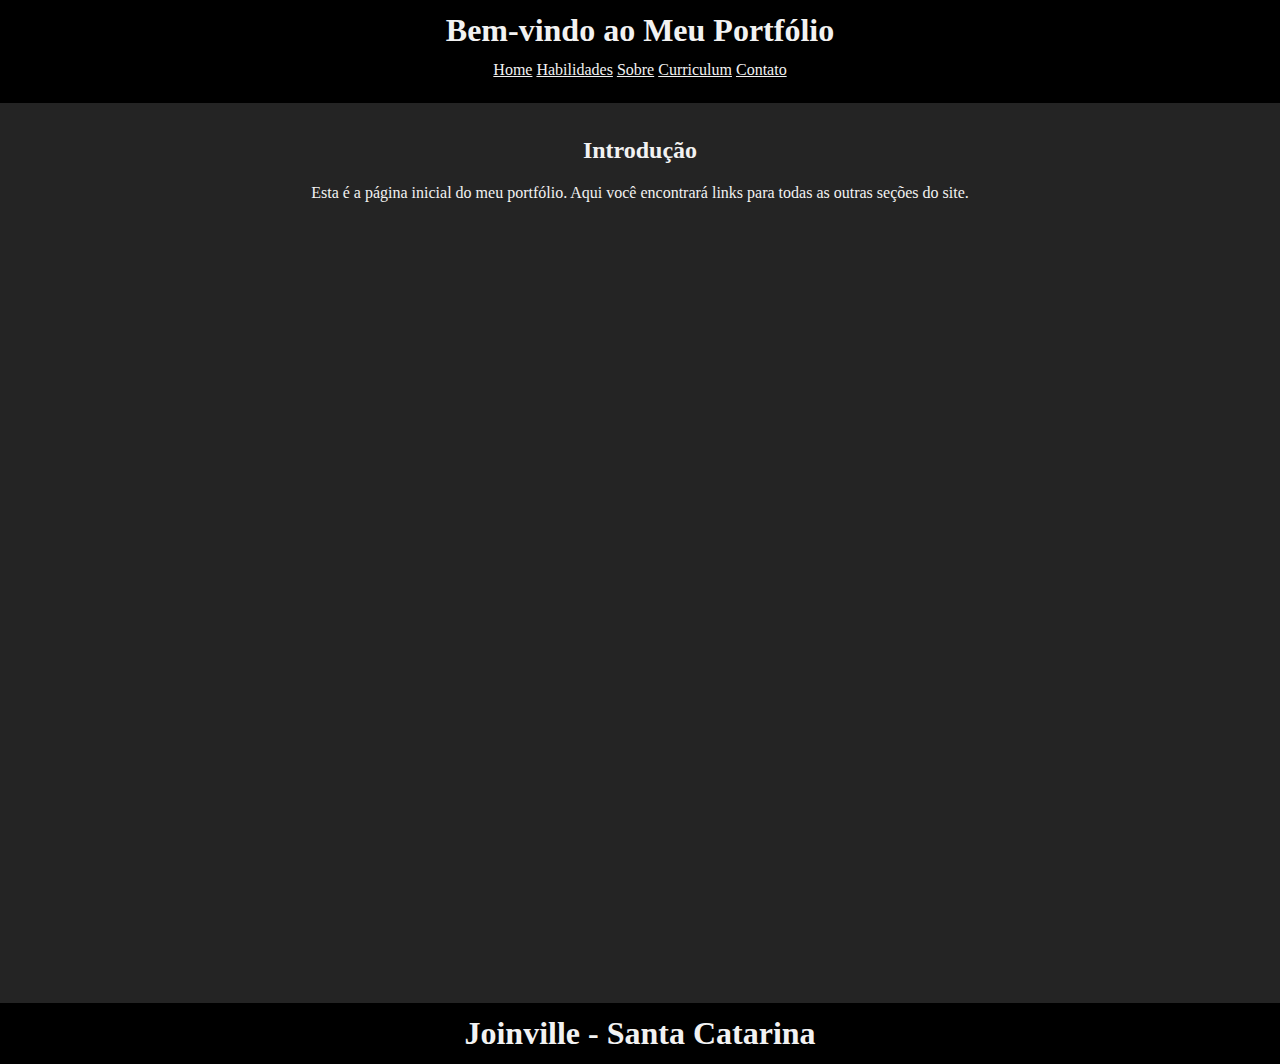
<file: index.html>
<!DOCTYPE html>
<html lang="pt-br">
  <head>
    <meta charset="UTF-8" />
    <title>Home - Portfólio do Vand</title>
    <link rel="stylesheet" href="index.css" alt="caminho do css" />
  </head>
  <body>
    <header>
      <h1>Bem-vindo ao Meu Portfólio</h1>
      <nav>
        <a href="index.html">Home</a>
        <a href="habilidades.html">Habilidades</a>
        <a href="sobre.html">Sobre</a>
        <a href="curriculum.html">Curriculum</a>
        <a href="contato.html">Contato</a>
      </nav>
    </header>
    <main>
      <section>
        <h2>Introdução</h2>
        <p>
          Esta é a página inicial do meu portfólio. Aqui você encontrará links
          para todas as outras seções do site.
        </p>
      </section>
    </main>
    <footer>
      <h1>Joinville - Santa Catarina</h1>
    </footer>
  </body>
</html>
</file>
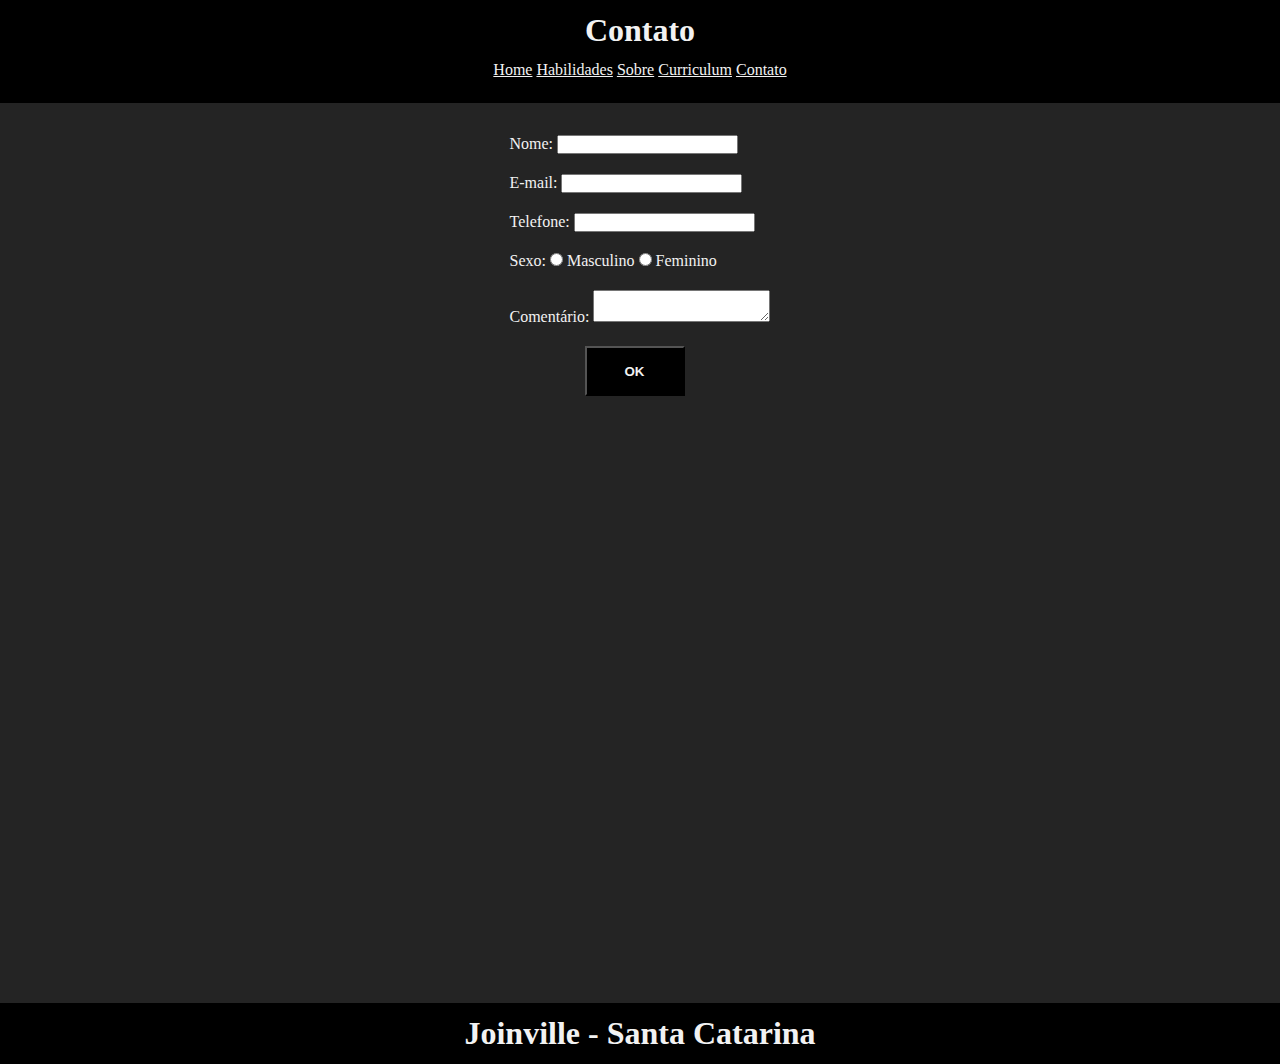
<file: contato.html>
<!DOCTYPE html>
<html lang="pt-br">
  <head>
    <meta charset="UTF-8" />
    <link rel="stylesheet" href="index.css" alt="caminho do css" />
    <title>Contato - Portfólio de [Seu Nome]</title>
  </head>
  <body>
    <header>
      <h1>Contato</h1>
      <nav>
        <a href="index.html">Home</a>
        <a href="habilidades.html">Habilidades</a>
        <a href="sobre.html">Sobre</a>
        <a href="curriculum.html">Curriculum</a>
        <a href="contato.html">Contato</a>
      </nav>
    </header>
    <main>
      <section class="form">
        <form action="destino_do_formulario.php" method="POST">
          <div>
            <label for="nome">Nome:</label>
            <input type="text" id="nome" name="nome" required />
          </div>
          <div>
            <label for="email">E-mail:</label>
            <input type="email" id="email" name="email" required />
          </div>
          <div>
            <label for="telefone">Telefone:</label>
            <input type="tel" id="telefone" name="telefone" />
          </div>
          <div>
            <label>Sexo:</label>
            <input type="radio" id="masculino" name="sexo" value="masculino" />
            <label for="masculino">Masculino</label>
            <input type="radio" id="feminino" name="sexo" value="feminino" />
            <label for="feminino">Feminino</label>
          </div>
          <div>
            <label for="comentario">Comentário:</label>
            <textarea id="comentario" name="comentario"></textarea>
          </div>
          <div>
            <button type="submit">OK</button>
          </div>
        </form>
      </section>
    </main>
    <footer>
      <h1>Joinville - Santa Catarina</h1>
    </footer>
  </body>
</html>
</file>
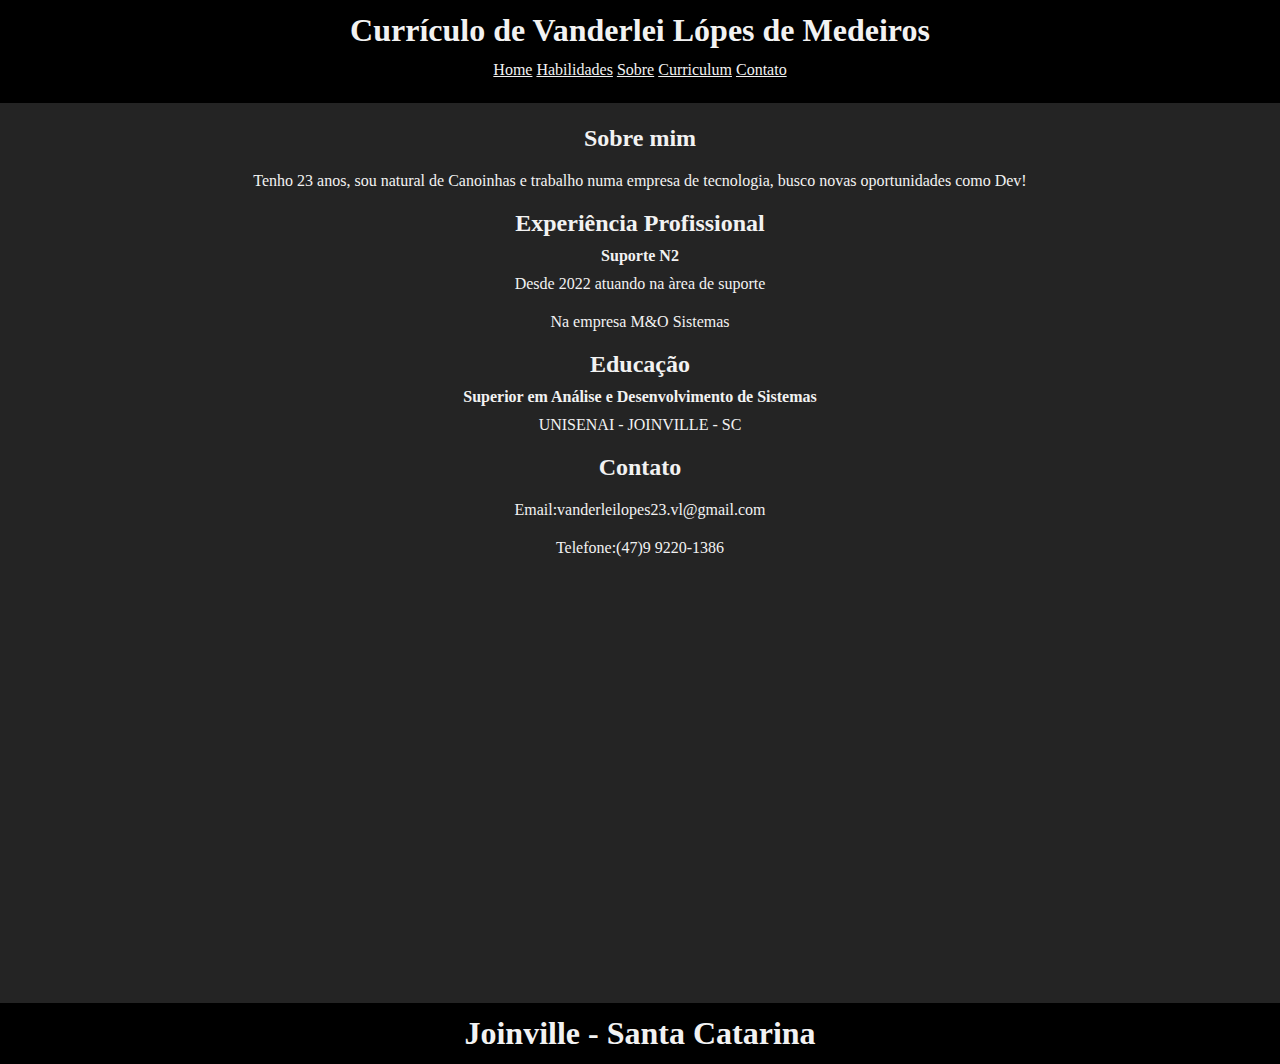
<file: curriculum.html>
<!DOCTYPE html>
<html lang="pt-br">
  <head>
    <meta charset="UTF-8" />
    <meta name="viewport" content="width=device-width, initial-scale=1.0" />
    <link rel="stylesheet" href="index.css" alt="caminho do css" />
    <title>Curriculum</title>
  </head>
  <body>
    <header>
      <h1>Currículo de Vanderlei Lópes de Medeiros</h1>
      <nav>
        <a href="index.html">Home</a>
        <a href="habilidades.html">Habilidades</a>
        <a href="sobre.html">Sobre</a>
        <a href="curriculum.html">Curriculum</a>
        <a href="contato.html">Contato</a>
      </nav>
    </header>
    <main>
      <h2>Sobre mim</h2>
      <p>
        Tenho 23 anos, sou natural de Canoinhas e trabalho numa empresa de
        tecnologia, busco novas oportunidades como Dev!
      </p>

      <h2>Experiência Profissional</h2>
      <b>Suporte N2</b>
      <p>Desde 2022 atuando na àrea de suporte</p>
      <p>Na empresa M&O Sistemas</p>

      <h2>Educação</h2>
      <b>Superior em Análise e Desenvolvimento de Sistemas</b>
      <p>UNISENAI - JOINVILLE - SC</p>

      <h2>Contato</h2>
      <p>Email:vanderleilopes23.vl@gmail.com</p>
      <p>Telefone:(47)9 9220-1386</p>
    </main>
    <footer>
      <h1>Joinville - Santa Catarina</h1>
    </footer>
  </body>
</html>
</file>
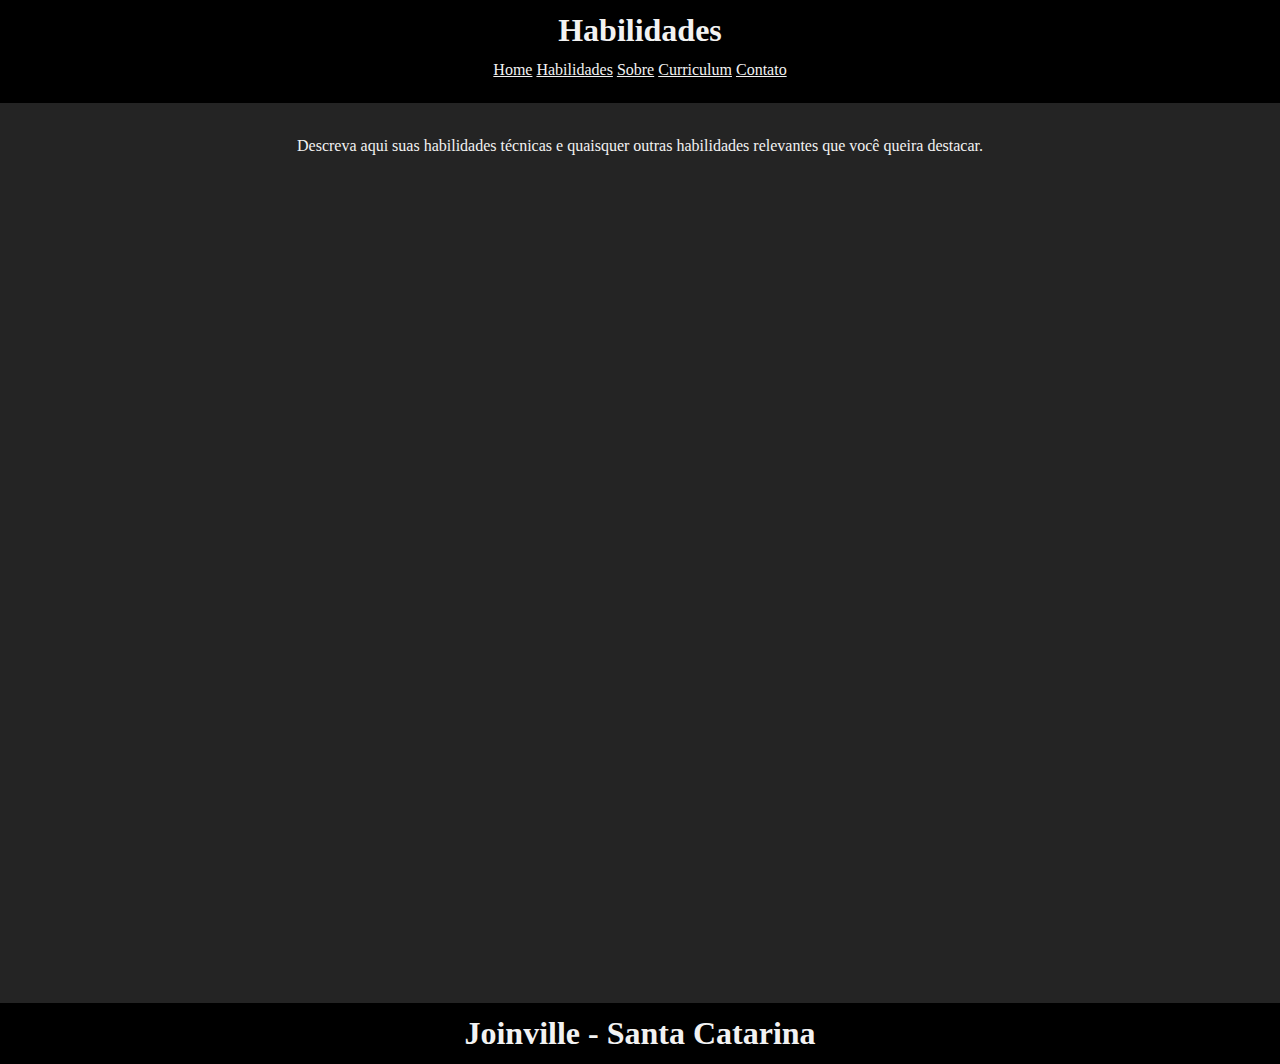
<file: habilidades.html>
<!DOCTYPE html>
<html lang="pt-br">
  <head>
    <meta charset="UTF-8" />
    <link rel="stylesheet" href="index.css" alt="caminho do css" />
    <title>Habilidades - Portfólio de [Seu Nome]</title>
  </head>
  <body>
    <header>
      <h1>Habilidades</h1>
      <nav>
        <a href="index.html">Home</a>
        <a href="habilidades.html">Habilidades</a>
        <a href="sobre.html">Sobre</a>
        <a href="curriculum.html">Curriculum</a>
        <a href="contato.html">Contato</a>
      </nav>
    </header>
    <main>
      <section>
        <p>
          Descreva aqui suas habilidades técnicas e quaisquer outras habilidades
          relevantes que você queira destacar.
        </p>
      </section>
    </main>
    <footer>
      <h1>Joinville - Santa Catarina</h1>
    </footer>
  </body>
</html>
</file>
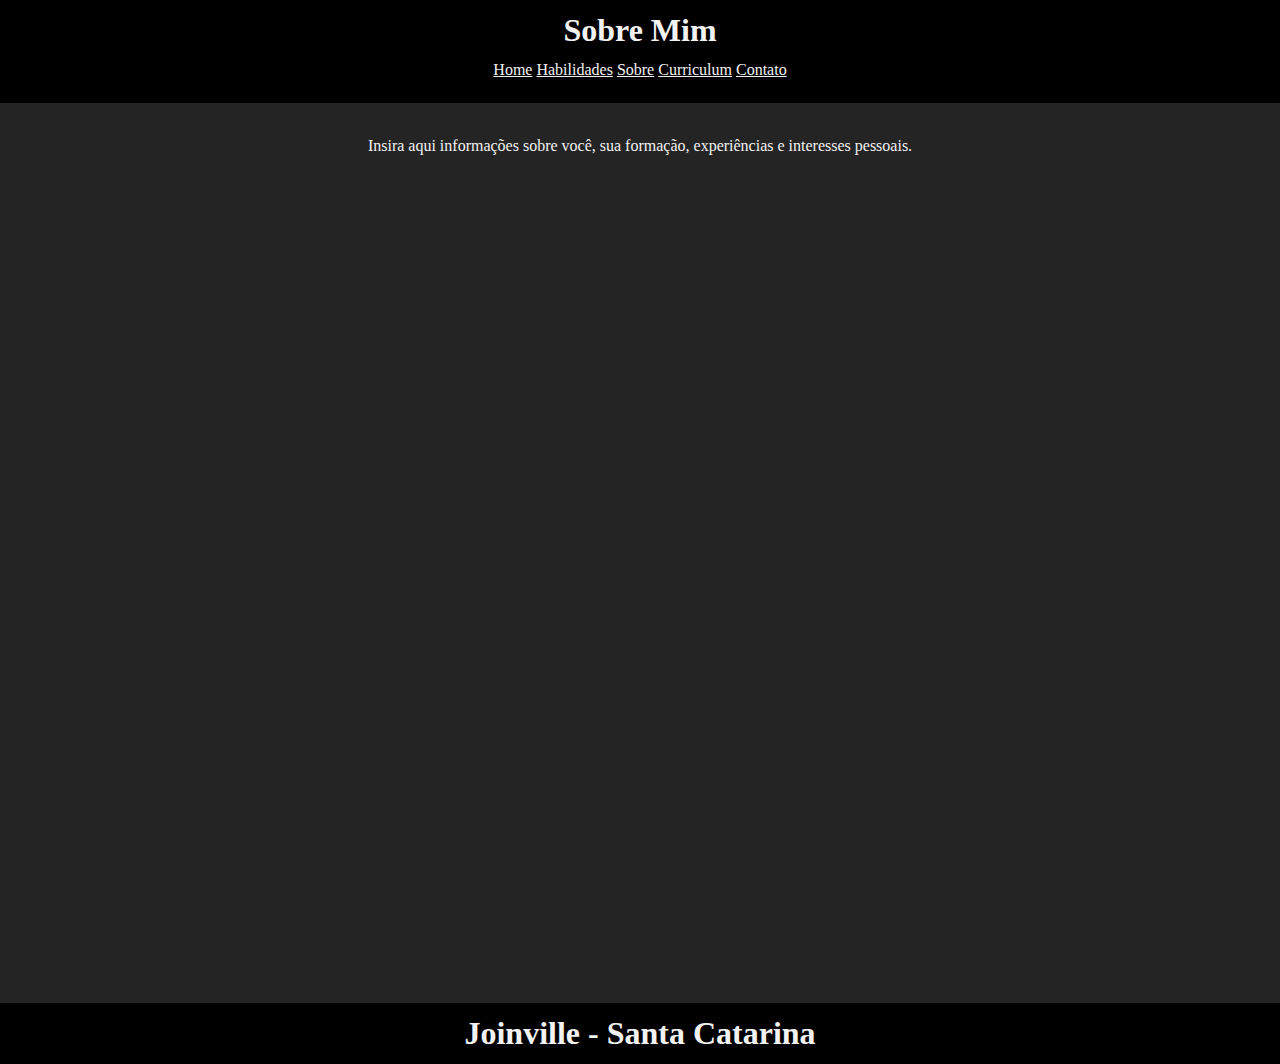
<file: sobre.html>
<!DOCTYPE html>
<html lang="pt-br">
  <head>
    <meta charset="UTF-8" />
    <link rel="stylesheet" href="index.css" alt="caminho do css" />
    <title>Sobre - Portfólio de [Seu Nome]</title>
  </head>
  <body>
    <header>
      <h1>Sobre Mim</h1>
      <nav>
        <a href="index.html">Home</a>
        <a href="habilidades.html">Habilidades</a>
        <a href="sobre.html">Sobre</a>
        <a href="curriculum.html">Curriculum</a>
        <a href="contato.html">Contato</a>
      </nav>
    </header>
    <main>
      <section>
        <p>
          Insira aqui informações sobre você, sua formação, experiências e
          interesses pessoais.
        </p>
      </section>
    </main>
    <footer>
      <h1>Joinville - Santa Catarina</h1>
    </footer>
  </body>
</html>
</file>
<file: index.css>
* {
  box-sizing: border-box;
  margin: 0;
  padding: 0;
}

html,
body {
  height: 100%;
  margin: 0;
}

header {
  text-align: center;
  color: #f2f2f2;
  background-color: black;
  padding: 12px;
}

nav {
  display: inline-block;
  text-align: center;
  padding: 12px;
  width: 100%;
}

nav a {
  color: #f2f2f2;
}

main,
section {
  background-color: #242424;
  color: #f2f2f2;
  text-align: center;
  width: 100%;
  height: 100%;
  padding: 12px;
}

footer {
  background-color: black;
  color: #f2f2f2;
  font-weight: bold;
  text-align: center;
  padding: 12px;
}

.form {
  display: flex;
}

.form,
div {
  justify-content: center;
  padding: 10px;
  align-content: stretch;
  text-align: justify;
}

.form button {
  background-color: black;
  color: #f2f2f2;
  font-weight: bold;
  width: 100px;
  height: 50px;
  position: relative;
  left: 75px;
}

.form input {
}

button:hover {
  background-color: #484848;
}

p,
h2 {
  align-content: justify;
  padding: 10px;
}
</file>
